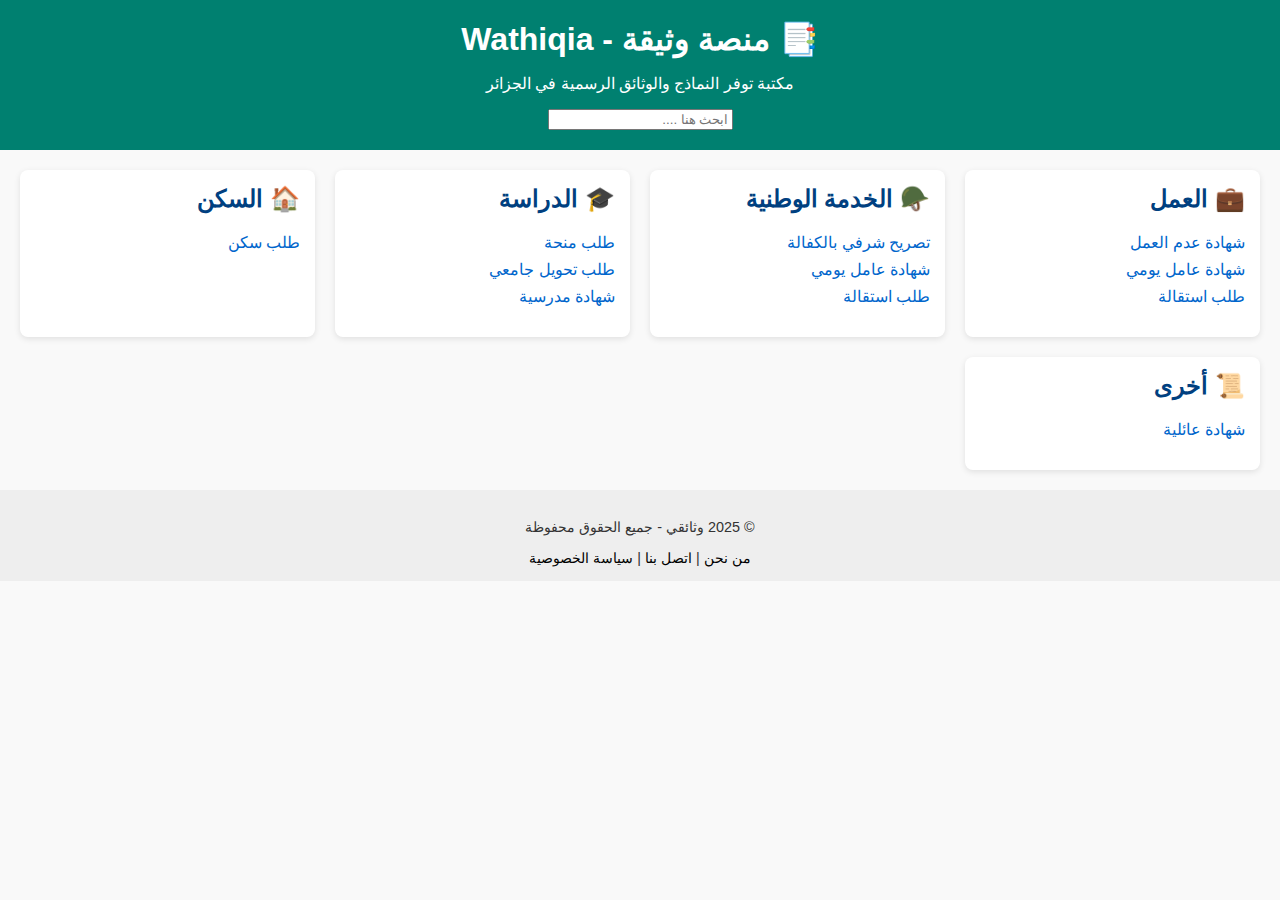
<file: index.html>
<!DOCTYPE html>
<html lang="ar" dir="rtl">
<head>
    <meta charset="UTF-8">
    <meta name="viewport" content="width=device-width, initial-scale=1.0">
    <title>وثيقة - Wathiqia</title>
    <link rel="stylesheet" href="assets/css/style.css">
    <link rel="shortcut icon" href="/assets/icons/icon.png" type="image/x-icon">
    <meta name="theme-color" content="#008070">
    <meta name="description" content="Wathiqia - موقع يجمع جميع الشهادات والطلبات الرسمية للجزائريين بطريقة سهلة ومنظمة.">
    <meta name="keywords" content="شهادة, طلب خطي, شهادة عمل, شهادة عدم العمل, الجزائر">
    <meta name="google-site-verification" content="RgicUiaJzu7SobZHs-42c2KAzoezd61yDToK8aqqum8" />
    <script async src="https://pagead2.googlesyndication.com/pagead/js/adsbygoogle.js?client=ca-pub-4126313652109341"
     crossorigin="anonymous"></script>
    
    <meta name="google-adsense-account" content="ca-pub-4126313652109341">
</head>
<body>
 <header class="site-header">
    <h1>📑 منصة وثيقة - Wathiqia</h1>
    <p>مكتبة توفر النماذج والوثائق الرسمية في الجزائر</p>
    <div class="search-header">
      <label for=""></label>
      <input type="text" placeholder="ابحث هنا ....">
    </div>
  </header>
  

  <main class="categories">
    <section class="category">
      <h2>💼 العمل</h2>
      <ul>
        <li><a href="/documents/العمل/شهادة_عدم_العمل.html">شهادة عدم العمل</a></li>
        <li><a href="documents/work/daily-worker.html">شهادة عامل يومي</a></li>
        <li><a href="documents/work/resignation-request.html">طلب استقالة</a></li>
      </ul>
    </section>
    <section class="category">
      <h2>🪖 الخدمة الوطنية</h2>
      <ul>
        <li><a href="/documents/خدمة-الوطنية/تصريح-شرفي-بالكفالة.html">تصريح شرفي بالكفالة</a></li>
        <li><a href="documents/work/daily-worker.html">شهادة عامل يومي</a></li>
        <li><a href="documents/work/resignation-request.html">طلب استقالة</a></li>
      </ul>
    </section>

    <section class="category">
      <h2>🎓 الدراسة</h2>
      <ul>
        <li><a href="documents/study/scholarship-request.html">طلب منحة</a></li>
        <li><a href="documents/study/transfer-request.html">طلب تحويل جامعي</a></li>
        <li><a href="documents/study/school-certificate.html">شهادة مدرسية</a></li>
      </ul>
    </section>

    <section class="category">
      <h2>🏠 السكن</h2>
      <ul>
        <li><a href="documents/other/housing-request.html">طلب سكن</a></li>
      </ul>
    </section>

    <section class="category">
      <h2>📜 أخرى</h2>
      <ul>
        <li><a href="documents/other/family-certificate.html">شهادة عائلية</a></li>
      </ul>
    </section>
  </main>

  <footer class="site-footer">
    <p>© 2025 وثائقي - جميع الحقوق محفوظة</p>
    <nav>
      <a href="/about.html">من نحن</a> |
      <a href="/contact.html">اتصل بنا</a> |
      <a href="/privacy.html">سياسة الخصوصية</a>
    </nav>
  </footer>    
</body>
</html>
</file>
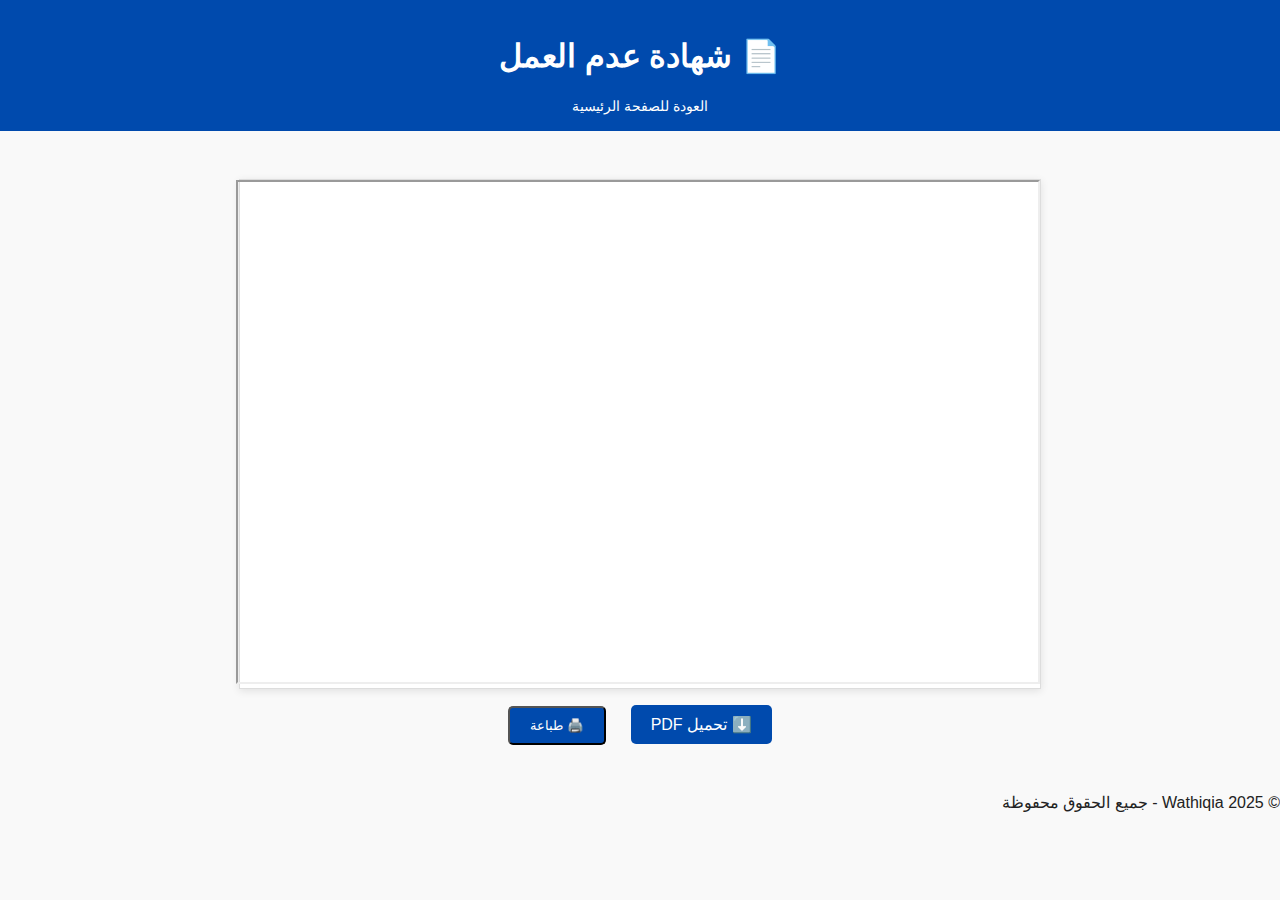
<file: ce/index.html>
<!DOCTYPE html>
<html lang="ar" dir="rtl">
<head>
  <meta charset="UTF-8">
  <meta name="viewport" content="width=device-width, initial-scale=1.0">
  <title>شهادة عدم العمل</title>
  <link rel="stylesheet" href="style.css">
</head>
<body>
  <!-- رأس الصفحة -->
  <header>
    <h1>📄 شهادة عدم العمل</h1>
    <nav>
      <a href="/index.html">العودة للصفحة الرئيسية</a>
    </nav>
  </header>

  <!-- محتوى الوثيقة -->
  <main>
    <section class="doc-preview">
      <iframe src="/docs/file.pdf" width="100%" height="500px"></iframe>
    </section>

    <!-- الأزرار -->
    <div class="actions">
      <a href="/docs/file.pdf" download class="btn">⬇️ تحميل PDF</a>
      <button onclick="window.print()" class="btn">🖨️ طباعة</button>
    </div>
  </main>

  <!-- تذييل -->
  <footer>
    <p>© 2025 Wathiqia - جميع الحقوق محفوظة</p>
  </footer>
</body>
</html>
</file>
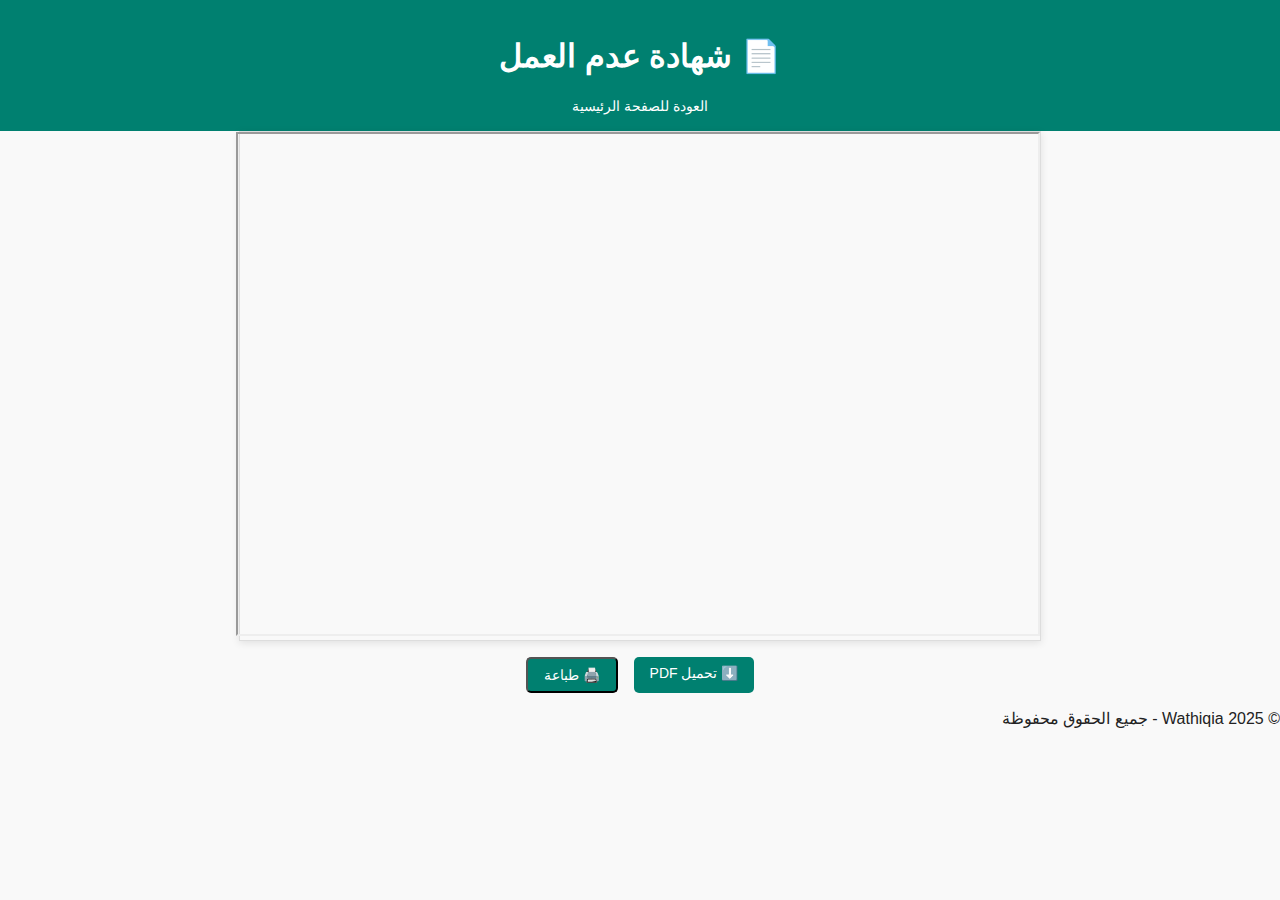
<file: documents/index.html>
<!DOCTYPE html>
<html lang="ar" dir="rtl">
<head>
  <meta charset="UTF-8">
  <meta name="viewport" content="width=device-width, initial-scale=1.0">
  <title>شهادة عدم العمل</title>
  <link rel="stylesheet" href="style.css">
</head>
<body>
  <header>
    <h1>📄 شهادة عدم العمل</h1>
    <nav>
      <a href="/index.html">العودة للصفحة الرئيسية</a>
    </nav>
  </header>

  <main>
    <section class="doc-preview">
      <iframe src="/docs/file.pdf" width="100%" height="500px"></iframe>
    </section>

    <div class="actions">
      <a href="/docs/file.pdf" download class="btn">⬇️ تحميل PDF</a>
      <button onclick="window.print()" class="btn">🖨️ طباعة</button>
    </div>
  </main>

  <footer>
    <p>© 2025 Wathiqia - جميع الحقوق محفوظة</p>
  </footer>
</body>
</html>
</file>
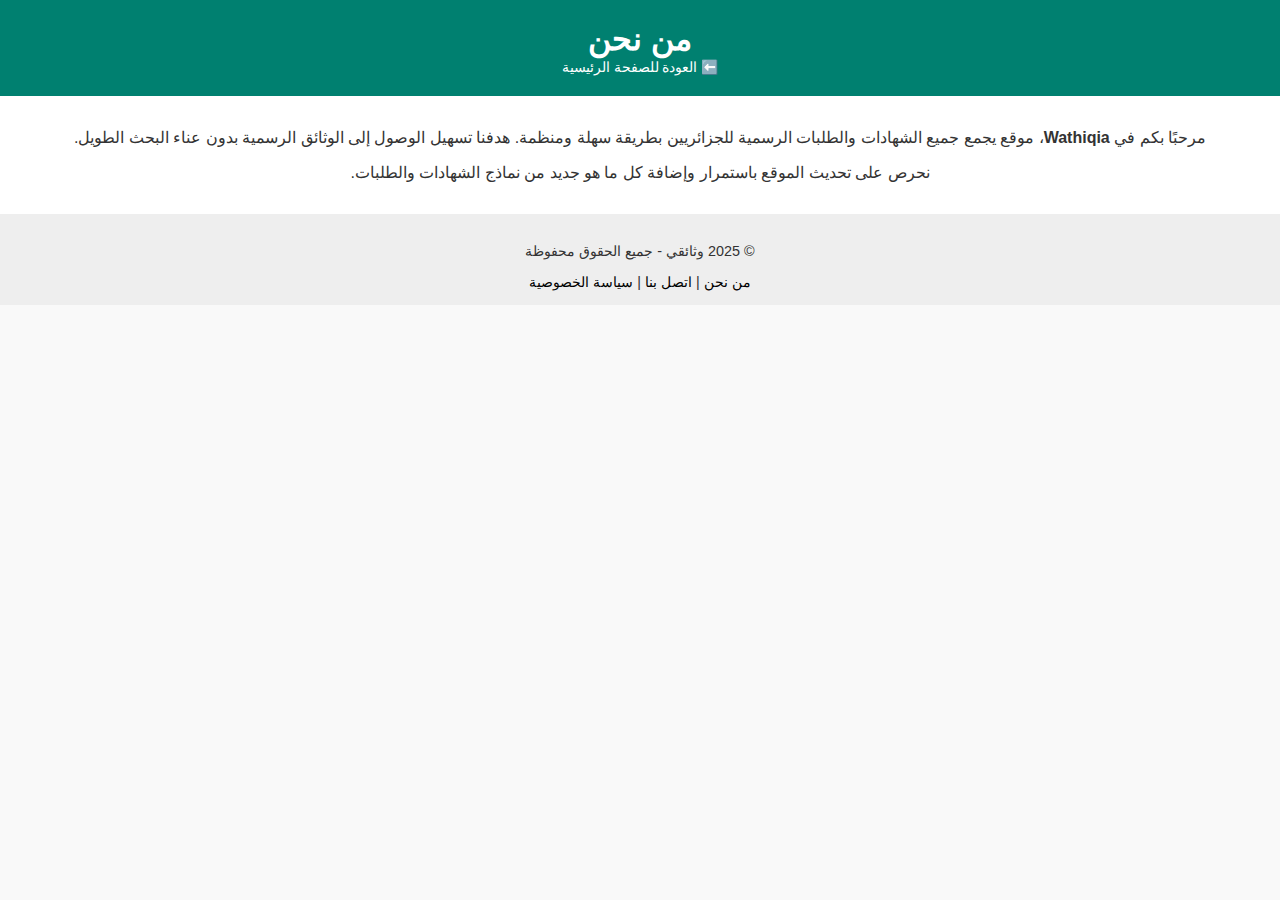
<file: about.html>
<!DOCTYPE html>
<html lang="ar" dir="rtl">
<head>
  <meta charset="UTF-8">
  <meta name="viewport" content="width=device-width, initial-scale=1.0">
  <title>من نحن - Wathiqia</title>
  <link rel="stylesheet" href="/assets/css/style.css">
  <link rel="shortcut icon" href="/assets/icons/icon.png" type="image/x-icon">
  <meta name="theme-color" content="#008070">
</head>
<body>


  <header class="site-header">
    <h1>من نحن</h1>
    <nav>
      <a href="/index.html"> ⬅️ العودة للصفحة الرئيسية</a>
    </nav>
  </header>

<main class="content">
  <div class="box-content">
      <p>
        مرحبًا بكم في <strong>Wathiqia</strong>، موقع يجمع جميع الشهادات والطلبات الرسمية 
        للجزائريين بطريقة سهلة ومنظمة. هدفنا تسهيل الوصول إلى الوثائق الرسمية بدون عناء البحث الطويل.
      </p>

      <p>
        نحرص على تحديث الموقع باستمرار وإضافة كل ما هو جديد من نماذج الشهادات والطلبات.
      </p>
  </div>
  
</main>

<footer class="site-footer">
    <p>© 2025 وثائقي - جميع الحقوق محفوظة</p>
    <nav>
      <a href="/about.html">من نحن</a> |
      <a href="/contact.html">اتصل بنا</a> |
      <a href="/privacy.html">سياسة الخصوصية</a>
    </nav>
  </footer> 

</body>
</html>
</file>
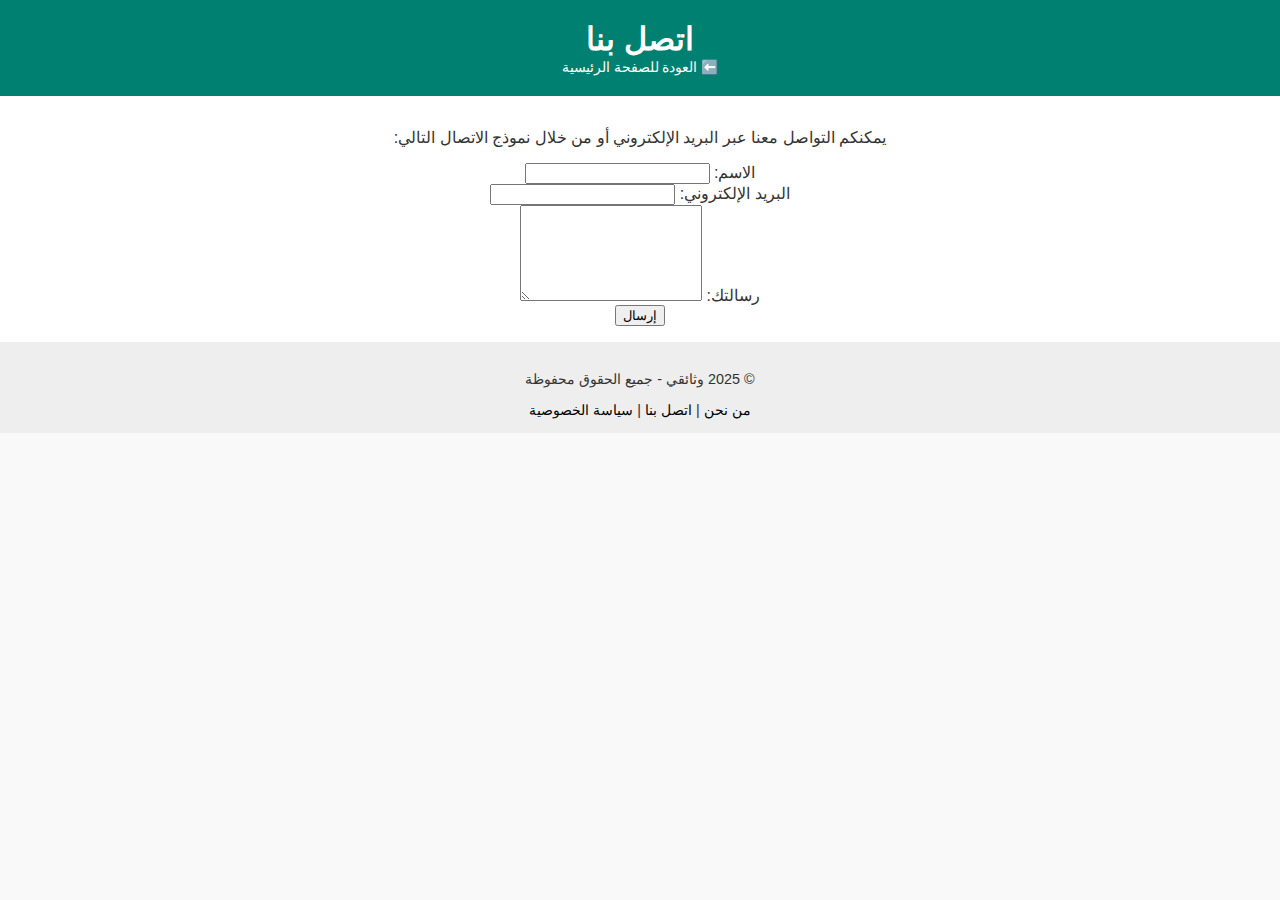
<file: contact.html>
<!DOCTYPE html>
<html lang="ar" dir="rtl">
<head>
  <meta charset="UTF-8">
  <meta name="viewport" content="width=device-width, initial-scale=1.0">
  <title>اتصل بنا - Wathiqia</title>
  <link rel="stylesheet" href="assets/css/style.css">
</head>
<body>

<header class="site-header">
  <h1>اتصل بنا</h1>
  <nav>
    <a href="/index.html"> ⬅️ العودة للصفحة الرئيسية</a>
  </nav>
</header>

<main class="content">
  <p>يمكنكم التواصل معنا عبر البريد الإلكتروني أو من خلال نموذج الاتصال التالي:</p>

  <form class="form" action="mailto:yassinezebiriu@gmail.com" method="get" enctype="text/plain">
    <div class="form-item">
      <label for="name">الاسم:</label>
      <input type="text" id="name" name="name" required>
    </div>
    
    <div class="form-item">
      <label for="email">البريد الإلكتروني:</label>
      <input type="email" id="email" name="email" required>
    </div>
    
    <div class="form-item">
      <label for="message">رسالتك:</label>
      <textarea id="message" name="message" rows="6" required></textarea>
    </div>


    <button class="btn" type="submit">إرسال</button>
  </form>
</main>

<footer class="site-footer">
    <p>© 2025 وثائقي - جميع الحقوق محفوظة</p>
    <nav>
      <a href="/about.html">من نحن</a> |
      <a href="/contact.html">اتصل بنا</a> |
      <a href="/privacy.html">سياسة الخصوصية</a>
    </nav>
  </footer> 

</body>
</html>
</file>
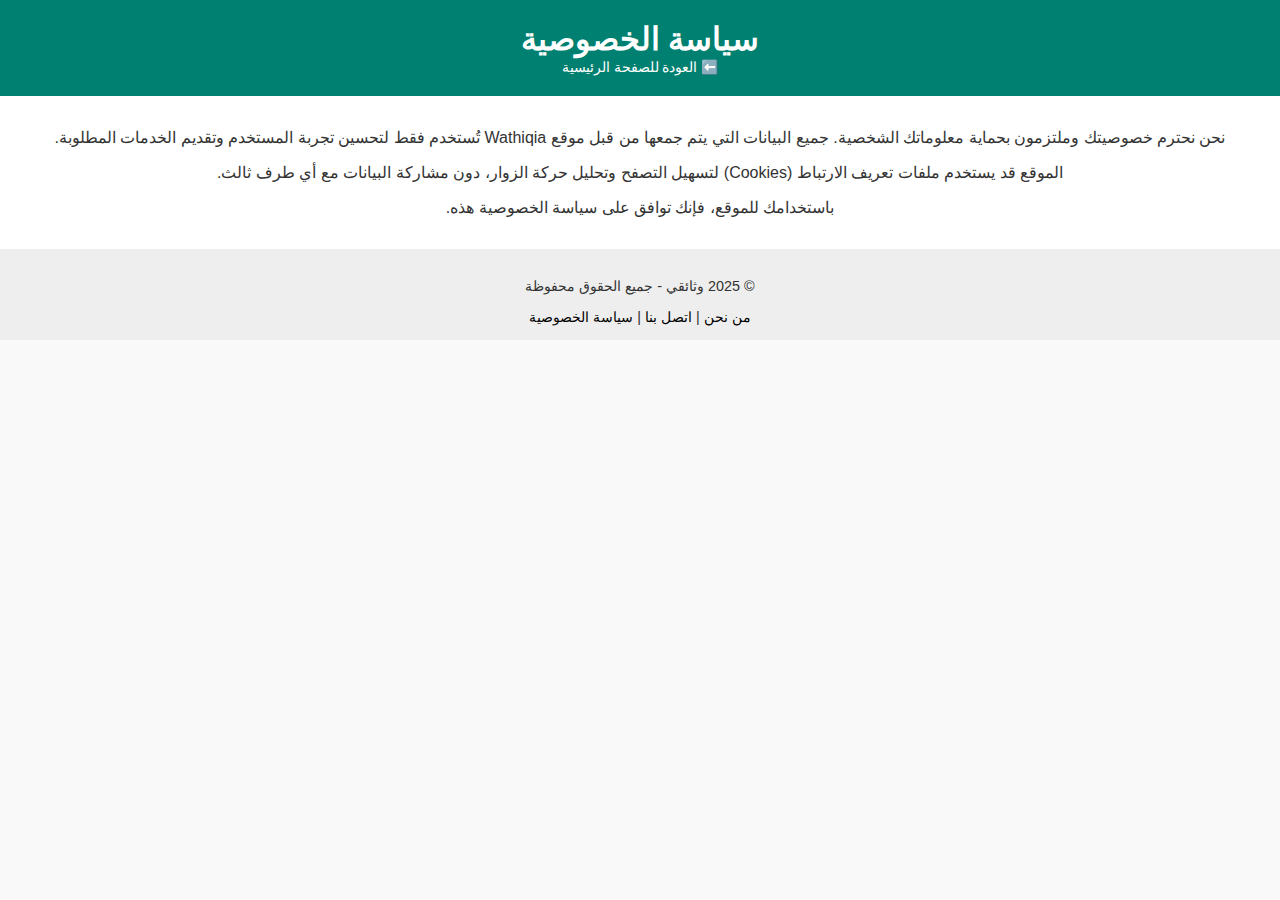
<file: privacy.html>
<!DOCTYPE html>
<html lang="ar" dir="rtl">
<head>
  <meta charset="UTF-8">
  <meta name="viewport" content="width=device-width, initial-scale=1.0">
  <title>سياسة الخصوصية - Wathiqia</title>
  <link rel="stylesheet" href="assets/css/style.css">
</head>
<body>

<header class="site-header">
  <h1>سياسة الخصوصية</h1>
  <nav>
    <a href="/index.html"> ⬅️ العودة للصفحة الرئيسية</a>
  </nav>
</header>

<main class="content">
  <div class="box-content">
      <p>
        نحن نحترم خصوصيتك وملتزمون بحماية معلوماتك الشخصية. جميع البيانات التي يتم جمعها من قبل موقع Wathiqia تُستخدم فقط لتحسين تجربة المستخدم وتقديم الخدمات المطلوبة.
      </p>

      <p>
        الموقع قد يستخدم ملفات تعريف الارتباط (Cookies) لتسهيل التصفح وتحليل حركة الزوار، دون مشاركة البيانات مع أي طرف ثالث.
      </p>

      <p>
        باستخدامك للموقع، فإنك توافق على سياسة الخصوصية هذه.
      </p>
  </div>
  
</main>

<footer class="site-footer">
    <p>© 2025 وثائقي - جميع الحقوق محفوظة</p>
    <nav>
      <a href="/about.html">من نحن</a> |
      <a href="/contact.html">اتصل بنا</a> |
      <a href="/privacy.html">سياسة الخصوصية</a>
    </nav>
  </footer> 

</body>
</html>
</file>
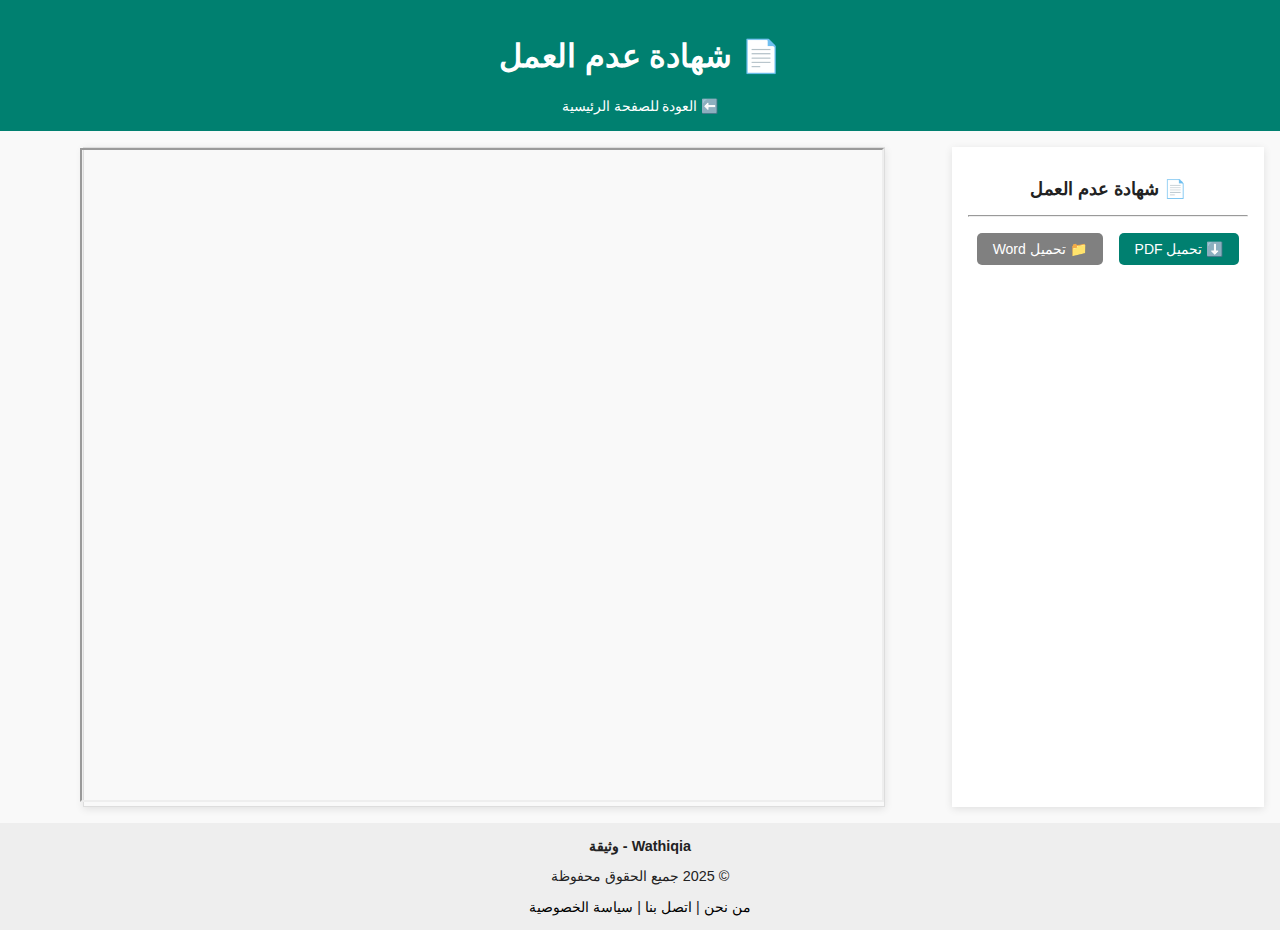
<file: documents/العمل/شهادة_عدم_العمل.html>
<!DOCTYPE html>
<html lang="ar" dir="rtl">
<head>
  <meta charset="UTF-8">
  <meta name="viewport" content="width=device-width, initial-scale=1.0">
  <title>Wathiqia - شهادة عدم العمل</title>
  <link rel="stylesheet" href="/documents/style.css">
</head>
<body>
  <header>
    <h1>📄 شهادة عدم العمل</h1>
    <nav>
      <a href="/index.html"> ⬅️ العودة للصفحة الرئيسية</a>
    </nav>
  </header>

  <main class="main">
    <div class="doc-content">
        <section class="doc-details">
            <h2>📄 شهادة عدم العمل</h2>
            <hr/>
            <p></p>
             <div class="actions">
                <a href="/docs/العمل/شهادة عدم العمل .pdf" download class="btn">⬇️ تحميل PDF</a>
                <a class="btn btn-disabled">📁 تحميل Word</a>
            </div>
        </section>
        <section class="doc-preview">
            <iframe src="/docs/العمل/شهادة عدم العمل .pdf" width="100%" height="650px"></iframe>
        </section>
    </div>
    


  </main>

   <footer class="site-footer">
    <strong>Wathiqia - وثيقة</strong>
    <p>© 2025 جميع الحقوق محفوظة</p>
    <nav>
      <a href="/about.html">من نحن</a> |
      <a href="/contact.html">اتصل بنا</a> |
      <a href="/privacy.html">سياسة الخصوصية</a>
    </nav>
  </footer>  

</body>
</html>
</file>
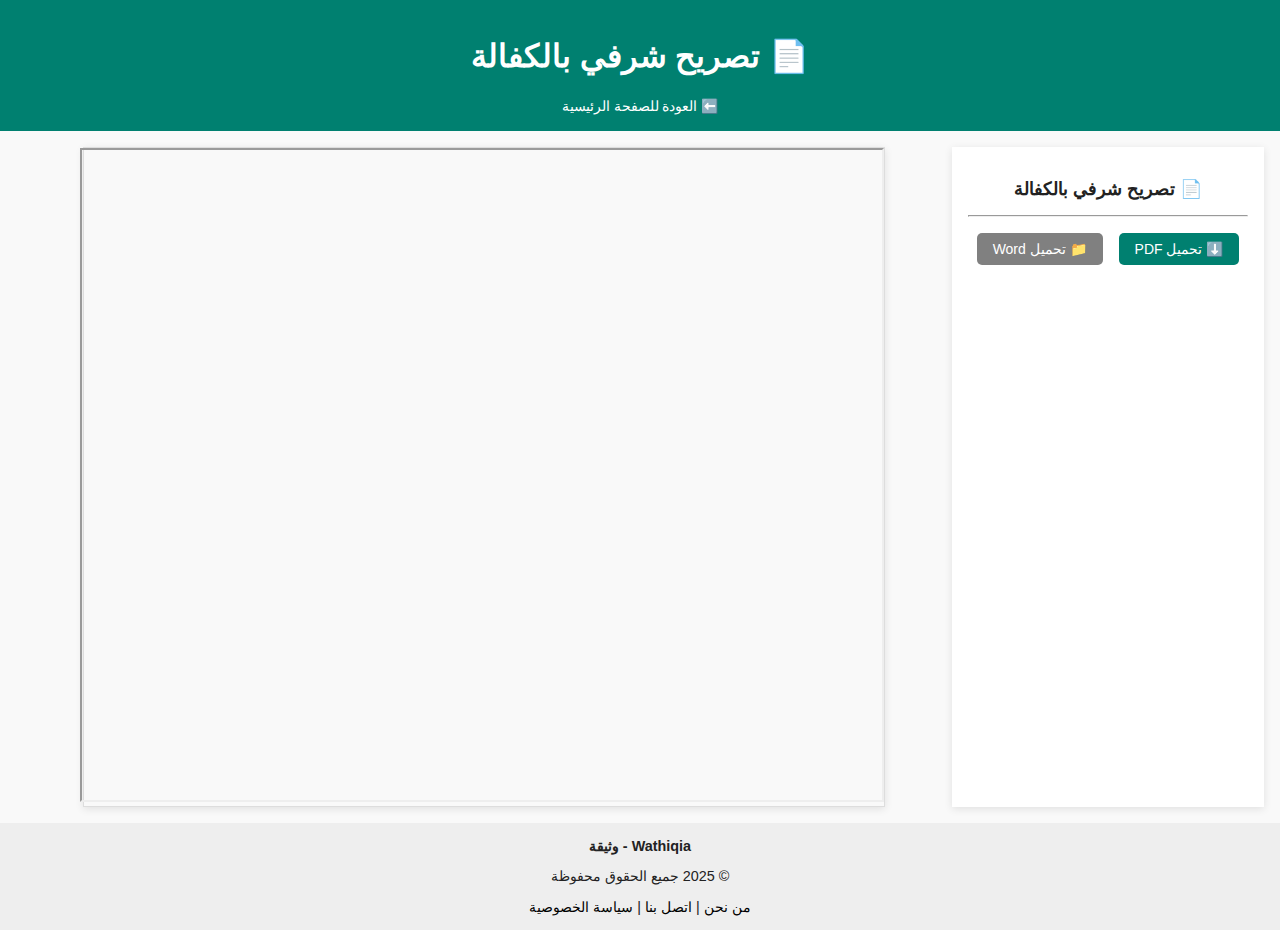
<file: documents/خدمة-الوطنية/تصريح-شرفي-بالكفالة.html>
<!DOCTYPE html>
<html lang="ar" dir="rtl">
<head>
  <meta charset="UTF-8">
  <meta name="viewport" content="width=device-width, initial-scale=1.0">
  <title>Wathiqia - تصريح شرفي بالكفالة</title>
  <link rel="stylesheet" href="/documents/style.css">
</head>
<body>
  <header>
    <h1>📄 تصريح شرفي بالكفالة</h1>
    <nav>
      <a href="/index.html"> ⬅️ العودة للصفحة الرئيسية</a>
    </nav>
  </header>

  <main class="main">
    <div class="doc-content">
        <section class="doc-details">
            <h2>📄 تصريح شرفي بالكفالة</h2>
            <hr/>
            <p></p>
             <div class="actions">
                <a href="/docs/خدمة_الوطنية/تصريح شرفي بالكفالة.pdf" download class="btn">⬇️ تحميل PDF</a>
                <a class="btn btn-disabled">📁 تحميل Word</a>
            </div>
        </section>
        <section class="doc-preview">
            <iframe src="/docs/خدمة_الوطنية/تصريح شرفي بالكفالة.pdf" width="100%" height="650px"></iframe>
        </section>
    </div>
    


  </main>

   <footer class="site-footer">
    <strong>Wathiqia - وثيقة</strong>
    <p>© 2025 جميع الحقوق محفوظة</p>
    <nav>
      <a href="/about.html">من نحن</a> |
      <a href="/contact.html">اتصل بنا</a> |
      <a href="/privacy.html">سياسة الخصوصية</a>
    </nav>
  </footer>  

</body>
</html>
</file>
<file: assets/css/style.css>
body {
  font-family: "Tahoma", Arial, sans-serif;
  margin: 0;
  padding: 0;
  background: #f9f9f9;
  color: #333;
  direction: rtl;
}
main{
  max-width: 1280px;
  margin: auto;
}
header nav a {
  color: #fff;
  text-decoration: none;
  font-size: 14px;
}
.site-header {
  text-align: center;
  background: #008070;
  color: #fff;
  padding: 20px;
}

.site-header h1 {
  margin: 0;
  font-size: 2em;
}

.categories {
  display: grid;
  grid-template-columns: repeat(auto-fit, minmax(250px, 1fr));
  gap: 20px;
  padding: 20px;
}

.category {
  background: #fff;
  border-radius: 8px;
  padding: 15px;
  box-shadow: 0 2px 6px rgba(0,0,0,0.1);
}

.category h2 {
  margin-top: 0;
  color: #004080;
}

.category ul {
  list-style: none;
  padding: 0;
}

.category li {
  margin: 8px 0;
}

.category a {
  text-decoration: none;
  color: #0066cc;
}

.category a:hover {
  text-decoration: underline;
}

.site-footer {
  text-align: center;
  background: #eee;
  padding: 15px;
  font-size: 0.9em;
}
.site-footer a{
  text-decoration: none;
  color: black;
  font-weight: 400;
}
.site-footer a:hover{
  color: #008070;
  text-decoration: underline;
}

.content{
  padding: 1rem;
  background-color: #fff;
  text-align: center;
}
</file>
<file: ce/style.css>
body {
  font-family: "Tahoma", sans-serif;
  margin: 0;
  padding: 0;
  background: #f9f9f9;
  color: #222;
}

header {
  background: #004aad;
  color: white;
  padding: 1rem;
  text-align: center;
}

header nav a {
  color: #fff;
  text-decoration: none;
  font-size: 14px;
}

main {
  padding: 2rem;
  text-align: center;
}

.doc-preview {
  margin: 1rem auto;
  max-width: 800px;
  background: white;
  border: 1px solid #ddd;
  box-shadow: 0 2px 8px rgba(0,0,0,0.1);
}

.actions {
  margin-top: 1rem;
}

.btn {
  display: inline-block;
  padding: 10px 20px;
  margin: 0 10px;
  background: #004aad;
  color: white;
  border-radius: 5px;
  text-decoration: none;
  cursor: pointer;
}

.btn:hover {
  background: #00357a;
}
</file>
<file: documents/style.css>
body {
  font-family: "Tahoma", sans-serif;
  margin: 0;
  padding: 0;
  background: #f9f9f9;
  color: #222;
}

header {
  background: #008070;
  color: white;
  padding: 1rem;
  text-align: center;
}

header nav a {
  color: #fff;
  text-decoration: none;
  font-size: 14px;
}

.main {
  text-align: center;
  max-width: 1280px;
  margin: auto;
  background-color: rgba(255, 0, 0, 0);
  padding: 1rem;
}
.doc-content{
  display: grid;
  grid-template-columns: repeat(4 , 1fr);
  gap: 1rem;

}
.doc-details{
  grid-column:span 4;
  background-color: white;
  box-shadow: 0 2px 8px rgba(0,0,0,0.1);
  padding: 1rem;
}
.doc-details h2{
  font-size: 18px;
}

.doc-preview {
  margin: 0rem auto;
  padding: 0rem;
  width: 98.5%;
  max-width: 800px;
  border: 1px solid #ddd;
  box-shadow: 0 2px 8px rgba(0,0,0,0.1);
  grid-column:span 4;
}
@media (min-width: 768px) {
  .doc-content{
    gap: 0rem;
  }
  .doc-details{
    grid-column:span 2;
  }
  .doc-preview{
    grid-column:span 2;
  }
}
@media (min-width: 1024px) {
  .doc-content{
    gap: 0rem;
  }
  .doc-details{
    grid-column:span 1;
  }
  .doc-preview{
    grid-column:span 3;
  }
}
.actions {
  margin-top: 1rem;
  display: flex;
  flex-direction: row;
  gap: 1rem;
  justify-items: center;
  justify-content: center;
}

.btn {
  display: inline-block;
  padding:0.5rem 1rem;
  background: #008070;
  color: white;
  border-radius: 5px;
  text-decoration: none;
  cursor: pointer;
  font-size: 14px;
}

.btn:hover {
  background: #006055;
}
.btn-disabled{
  background-color: gray!important;
}

.site-footer {
  text-align: center;
  background: #eee;
  padding: 15px;
  font-size: 0.9em;
}
.site-footer a{
  text-decoration: none;
  color: black;
  font-weight: 400;
}
.site-footer a:hover{
  color: #008070;
  text-decoration: underline;
}
</file>
